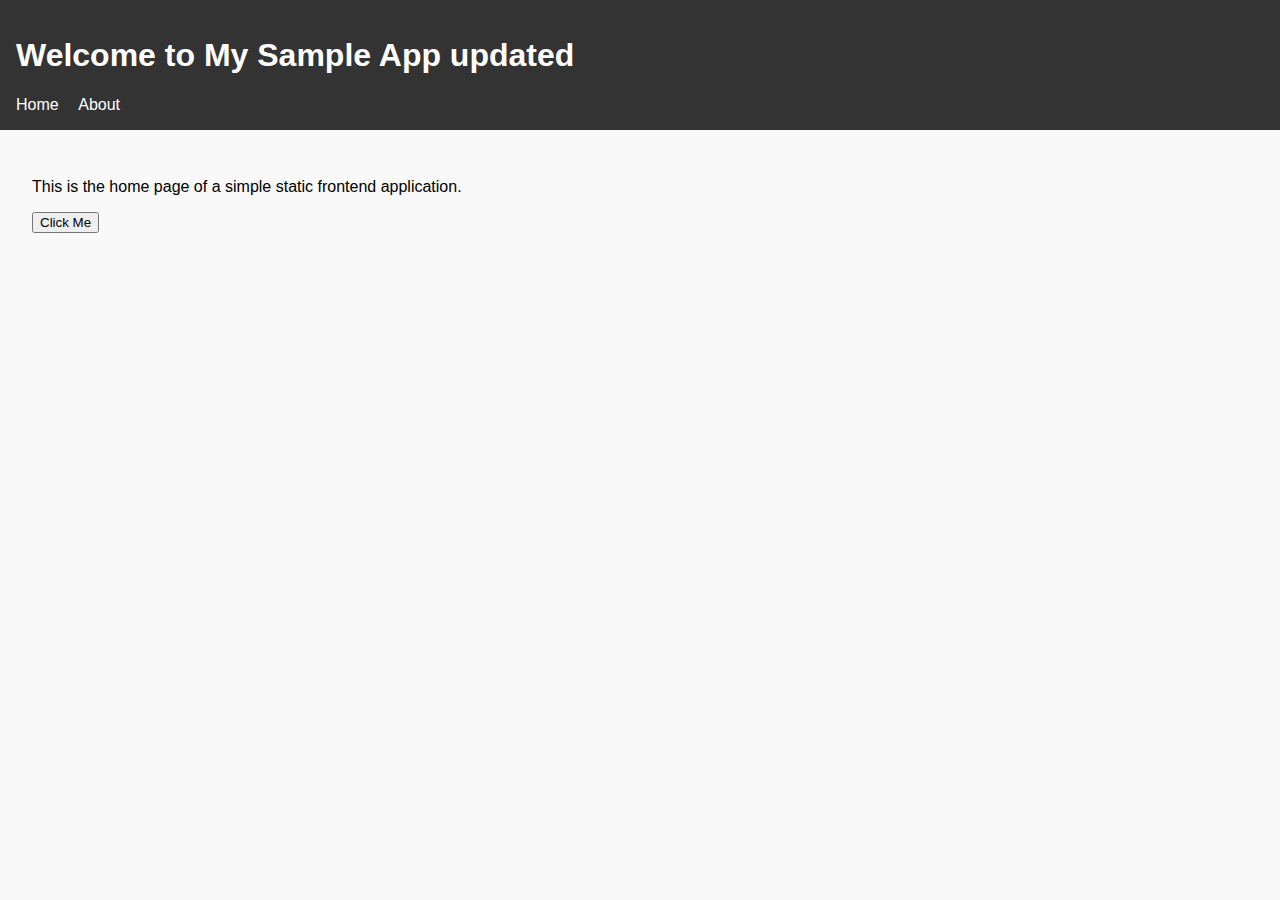
<file: index.html>
<!DOCTYPE html>
<html lang="en">
<head>
  <meta charset="UTF-8" />
  <title>Home is updated | Sample App</title>
  <link rel="stylesheet" href="style.css" />
</head>
<body>
  <header>
    <h1>Welcome to My Sample App updated</h1>
    <nav>
      <a href="index.html">Home</a>
      <a href="about.html">About</a>
    </nav>
  </header>

  <main>
    <p>This is the home page of a simple static frontend application.</p>
    <button onclick="greetUser()">Click Me</button>
  </main>

  <script src="script.js"></script>
</body>
</html>
</file>
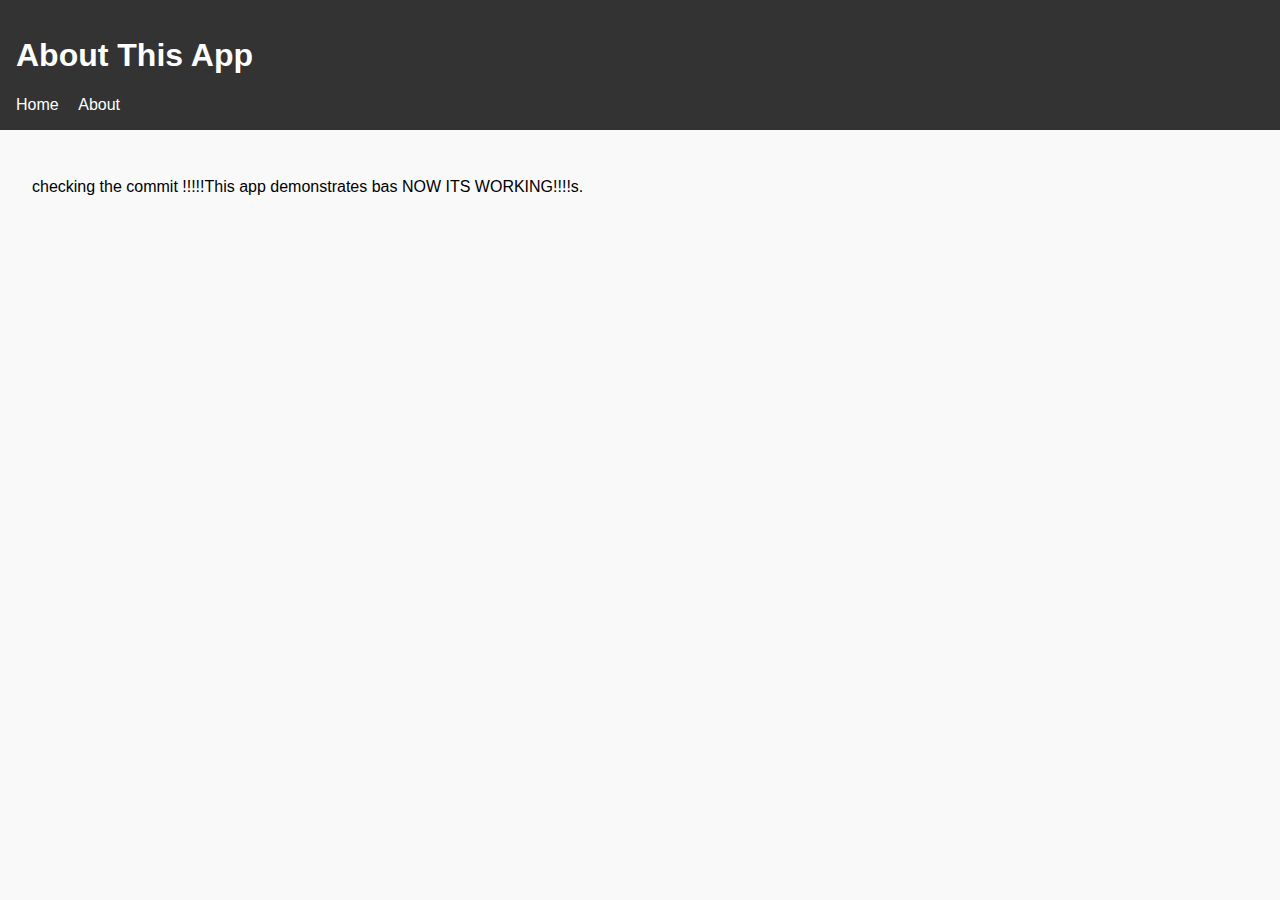
<file: about.html>
<!DOCTYPE html>
<html lang="en">
<head>
  <meta charset="UTF-8" />
  <title>About | Sample App</title>
  <link rel="stylesheet" href="style.css" />
</head>
<body>
  <header>
    <h1>About This App</h1>
    <nav>
      <a href="index.html">Home</a>
      <a href="about.html">About</a>
    </nav>
  </header>

  <main>
    <p> checking the  commit !!!!!This app demonstrates bas NOW ITS WORKING!!!!s.</p>
  </main>
</body>
</html>
</file>
<file: style.css>
body {
  font-family: sans-serif;
  background: #f9f9f9;
  margin: 0;
  padding: 0;
}

header {
  background-color: #333;
  color: white;
  padding: 1rem;
}

nav a {
  color: white;
  margin-right: 1rem;
  text-decoration: none;
}

main {
  padding: 2rem;
}
</file>
